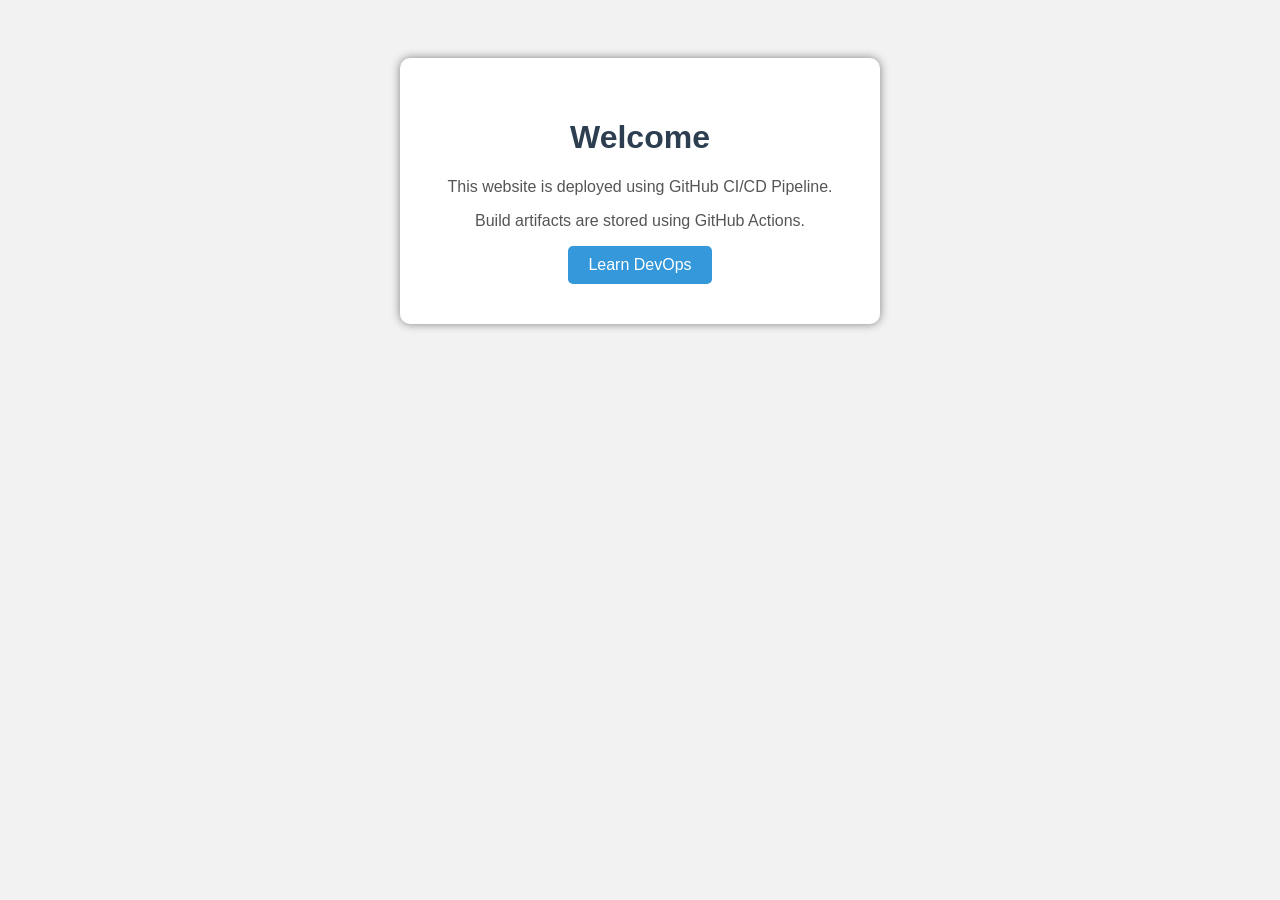
<file: index.html>
<!DOCTYPE html>
<html>
<head>
<title>My CI/CD Website</title>

<style>
body{
    font-family: Arial;
    background-color:#f2f2f2;
    text-align:center;
    padding:50px;
}

.container{
    background:white;
    padding:40px;
    border-radius:10px;
    box-shadow:0px 0px 10px gray;
    width:400px;
    margin:auto;
}

h1{
    color:#2c3e50;
}

p{
    color:#555;
}

button{
    background:#3498db;
    color:white;
    border:none;
    padding:10px 20px;
    font-size:16px;
    border-radius:5px;
    cursor:pointer;
}

button:hover{
    background:#2980b9;
}
</style>

</head>

<body>

<div class="container">
<h1>Welcome</h1>
<p>This website is deployed using GitHub CI/CD Pipeline.</p>
<p>Build artifacts are stored using GitHub Actions.</p>

<button>Learn DevOps</button>
</div>

</body>
</html>
</file>
